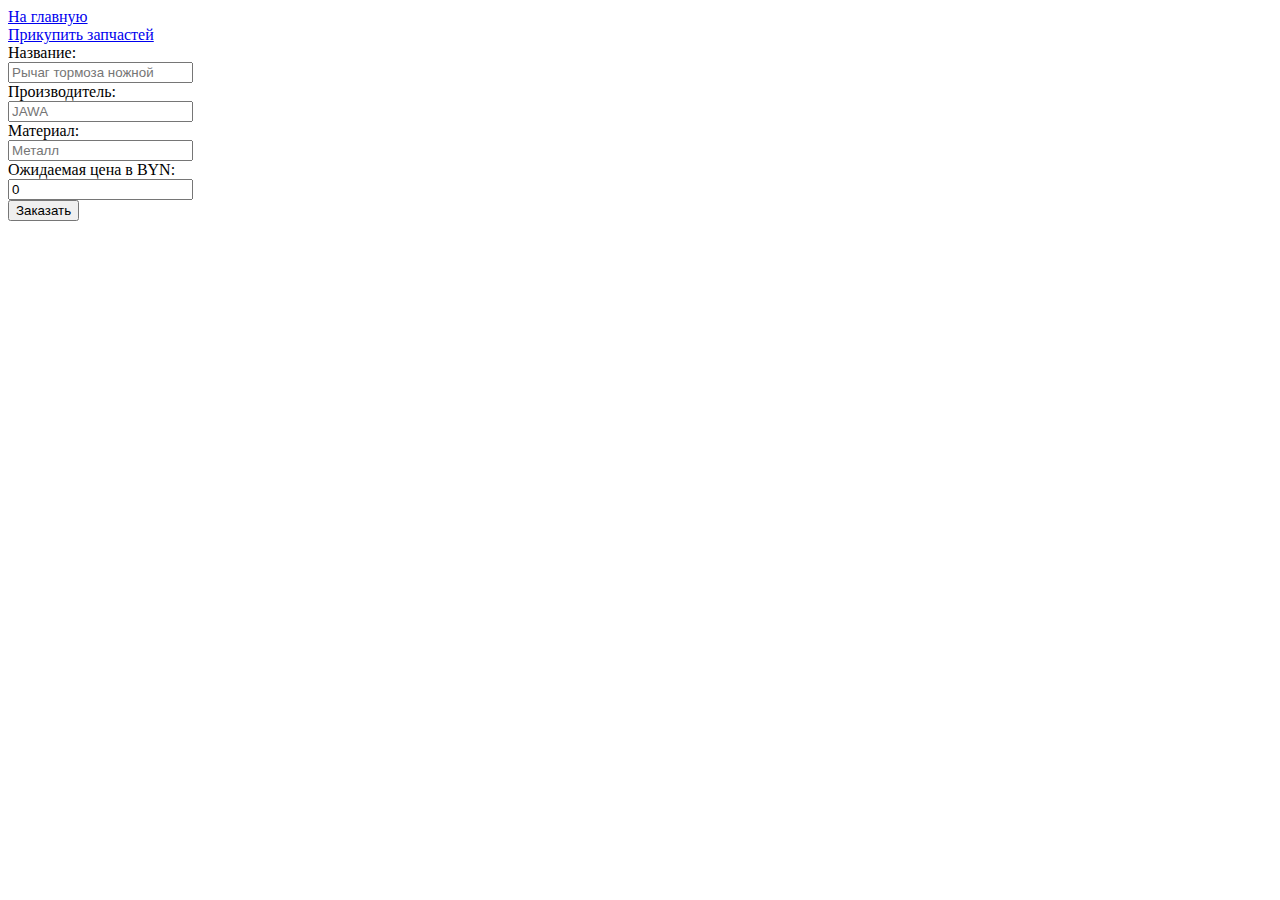
<file: item.html>
<!DOCTYPE html>
<html>
<div id="links">
    <a href="Index.html">На главную</a>
    <br>
    <a href="Items.html">Прикупить запчастей</a>
    <br>
</div>

<head>
    <title>Заказ чуда</title>
</head>

<body>
    <form action="Create" method="post">
        <label>Название:</label><br>
        <input type="text" name="name" placeholder="Рычаг тормоза ножной"><br>
        <label>Производитель:</label><br>
        <input type="text" name="producer" placeholder="JAWA"><br>
        <label>Материал:</label><br>
        <input type="text" name="material" placeholder="Металл"><br>
        <label>Ожидаемая цена в BYN:</label><br>
        <input type="number" required name="price" min="0" value="0" step="0.01" placeholder="0.00"><br>
        <input type="submit" value="Заказать">
    </form>
</body>

</html>
</file>
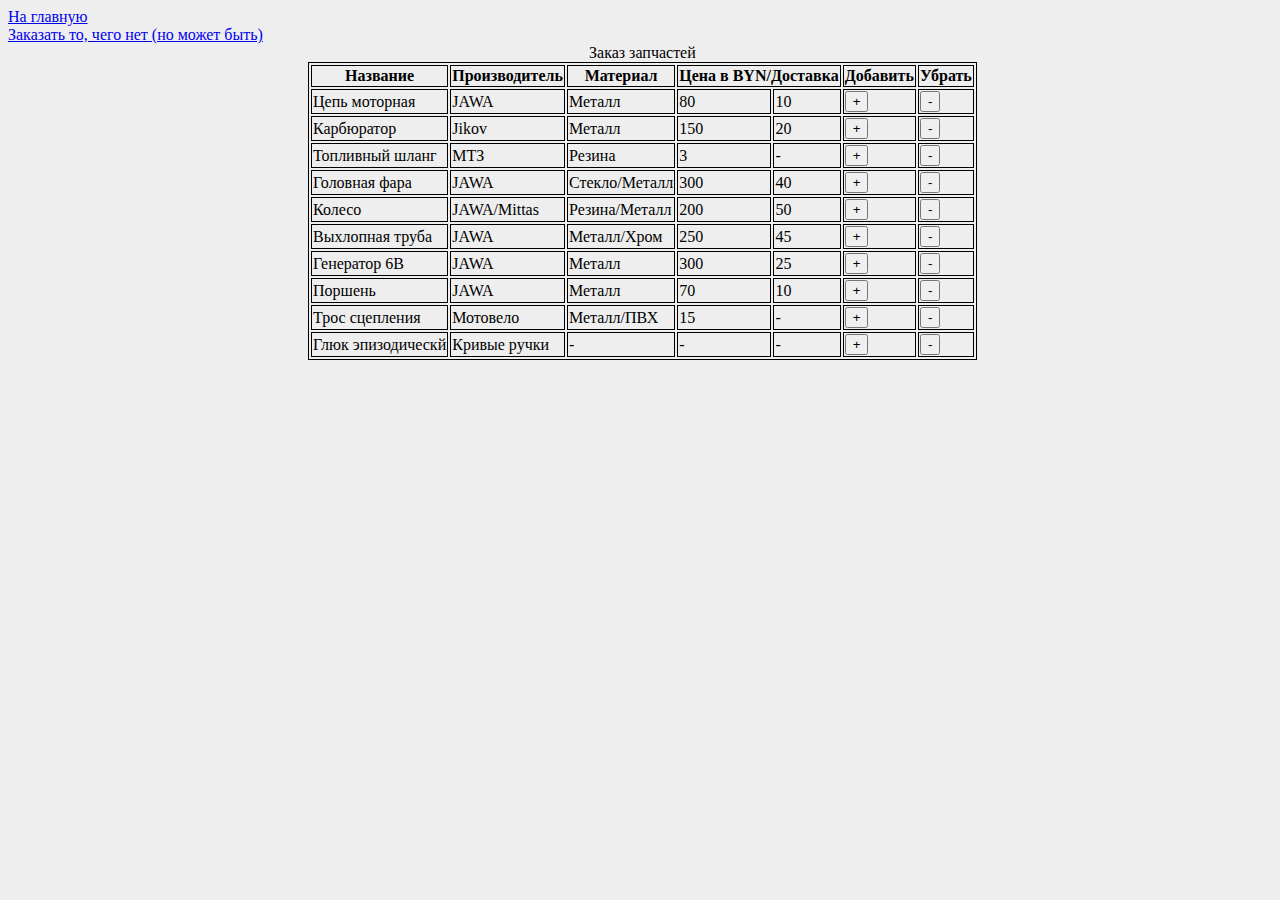
<file: items.html>
<Index class="thml"></Index>
<!DOCTYPE html>

<html lang="en">

<head>
    <meta charset="UTF-8">
    <meta name="viewport" content="width=device-width, initial-scale=1.0">
    <meta http-equiv="X-UA-Compatible" content="ie=edge">
    <title>Запчасти</title>
    <link rel="stylesheet" href="style.css">
</head>

<body>
    <div id="links">
        <a href="Index.html">На главную</a>
        <br>
        <a href="Item.html">Заказать то, чего нет (но может быть)</a>
        <br>
    </div>
    <div id="table">
        <br>
        <br>
        <table>
            <caption>Заказ запчастей</caption>
            <thead>
                <tr>
                    <th>Название</th>
                    <th>Производитель</th>
                    <th>Материал</th>
                    <th colspan="2">Цена в BYN/Доставка</th>
                    <th>Добавить</th>
                    <th>Убрать</th>
                </tr>
            </thead>
            <!-- 1 -->
            <tr>
                <td>Цепь моторная</td>
                <td>JAWA</td>
                <td>Металл</td>
                <td>80</td>
                <td>10</td>
                <td><input type="button" alt="+" value="+"></td>
                <td><input type="button" alt="-" value="-"></td>
            </tr>
            <!-- 2 -->
            <tr>
                <td>Карбюратор</td>
                <td>Jikov</td>
                <td>Металл</td>
                <td>150</td>
                <td>20</td>
                <td><input type="button" alt="+" value="+"></td>
                <td><input type="button" alt="-" value="-"></td>
            </tr>
            <!-- 3 -->
            <tr>
                <td>Топливный шланг</td>
                <td>МТЗ</td>
                <td>Резина</td>
                <td>3</td>
                <td>-</td>
                <td><input type="button" alt="+" value="+"></td>
                <td><input type="button" alt="-" value="-"></td>
            </tr>
            <!-- 4 -->
            <tr>
                <td>Головная фара</td>
                <td>JAWA</td>
                <td>Стекло/Металл</td>
                <td>300</td>
                <td>40</td>
                <td><input type="button" alt="+" value="+"></td>
                <td><input type="button" alt="-" value="-"></td>
            </tr>
            <!-- 5 -->
            <tr>
                <td>Колесо</td>
                <td>JAWA/Mittas</td>
                <td>Резина/Металл</td>
                <td>200</td>
                <td>50</td>
                <td><input type="button" alt="+" value="+"></td>
                <td><input type="button" alt="-" value="-"></td>
            </tr>
            <!-- 6 -->
            <tr>
                <td>Выхлопная труба</td>
                <td>JAWA</td>
                <td>Металл/Хром</td>
                <td>250</td>
                <td>45</td>
                <td><input type="button" alt="+" value="+"></td>
                <td><input type="button" alt="-" value="-"></td>
            </tr>
            <!-- 7 -->
            <tr>
                <td>Генератор 6В</td>
                <td>JAWA</td>
                <td>Металл</td>
                <td>300</td>
                <td>25</td>
                <td><input type="button" alt="+" value="+"></td>
                <td><input type="button" alt="-" value="-"></td>
            </tr>
            <!-- 8 -->
            <tr>
                <td>Поршень</td>
                <td>JAWA</td>
                <td>Металл</td>
                <td>70</td>
                <td>10</td>
                <td><input type="button" alt="+" value="+"></td>
                <td><input type="button" alt="-" value="-"></td>
            </tr>
            <!-- 9 -->
            <tr>
                <td>Трос сцепления</td>
                <td>Мотовело</td>
                <td>Металл/ПВХ</td>
                <td>15</td>
                <td>-</td>
                <td><input type="button" alt="+" value="+"></td>
                <td><input type="button" alt="-" value="-"></td>
            </tr>
            <!-- 10 -->
            <tr>
                <td>Глюк эпизодическй</td>
                <td>Кривые ручки</td>
                <td>-</td>
                <td>-</td>
                <td>-</td>
                <td><input type="button" alt="+" value="+"></td>
                <td><input type="button" alt="-" value="-"></td>
            </tr>
            </tbody>
        </table>
    </div>
</body>

</html>
</file>
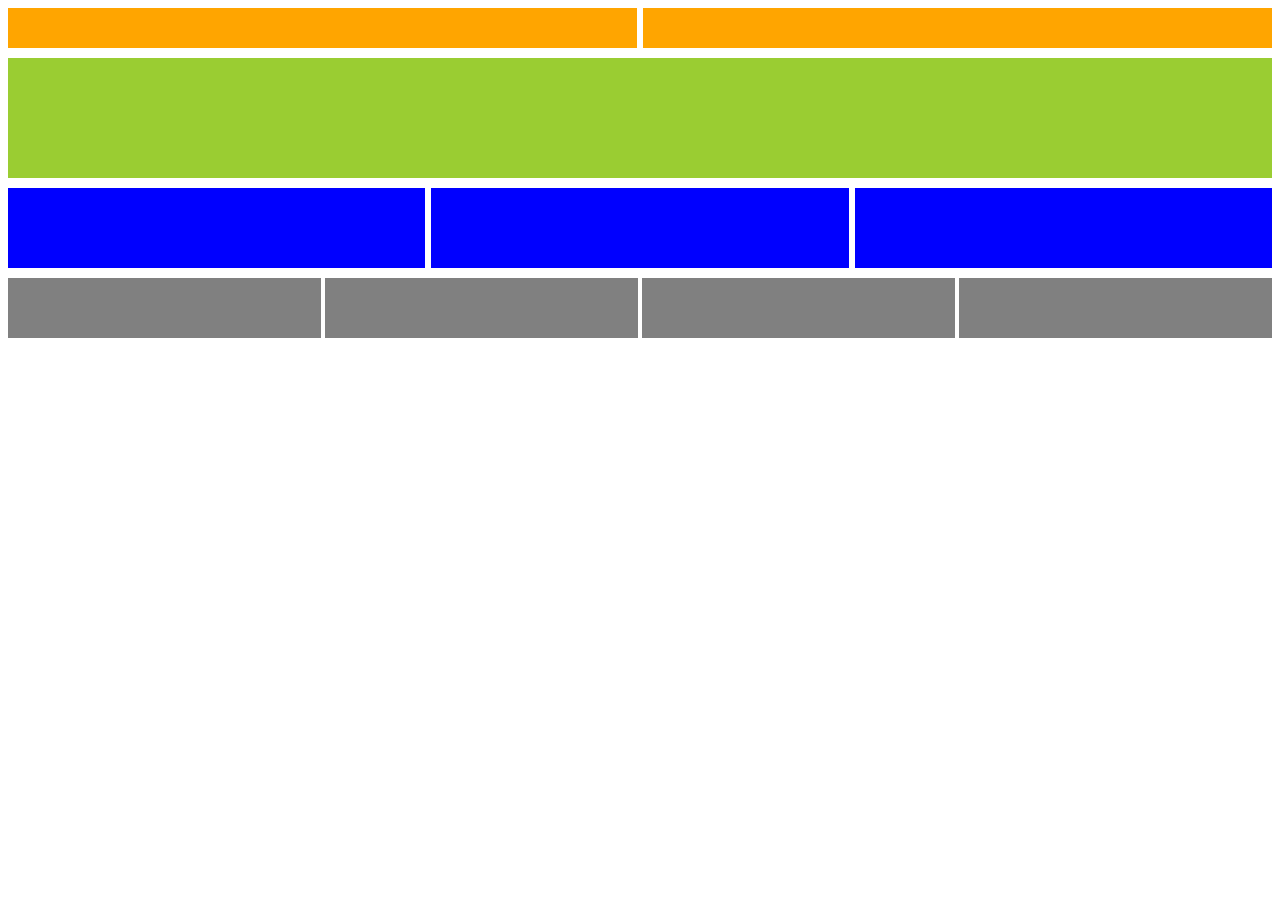
<file: L2/l2-task1_1.html>
<!DOCTYPE html>
<html lang="en">

<head>
    <meta charset="UTF-8">
    <meta name="viewport" content="width=device-width, initial-scale=1.0">
    <meta http-equiv="X-UA-Compatible" content="ie=edge">
    <title>Homework Lection 2 task 1 Block</title>
    <link rel="stylesheet" type="text/css" href="./l2-style1_1.css">
</head>

<body>
    <!-- Rectangle 1 -->
    <div class="row">
        <div class="Rectangle1"></div>
        <div class="Rectangle1"></div>
    </div>
    <!-- Rectangle 2 -->
    <div class="row">
        <div class="Rectangle2"></div>
    </div>
    <!-- Rectangle 3 -->
    <div class="row"> 
        <div class="Rectangle3"></div>
        <div class="Rectangle3"></div>
        <div class="Rectangle3"></div>
    </div> 
    <!-- Rectangle 4 -->
    <div class="row"> 
        <div class="Rectangle4"></div>
        <div class="Rectangle4"></div>
        <div class="Rectangle4"></div>
        <div class="Rectangle4"></div>
    </div> 
</body>

</html>
</file>
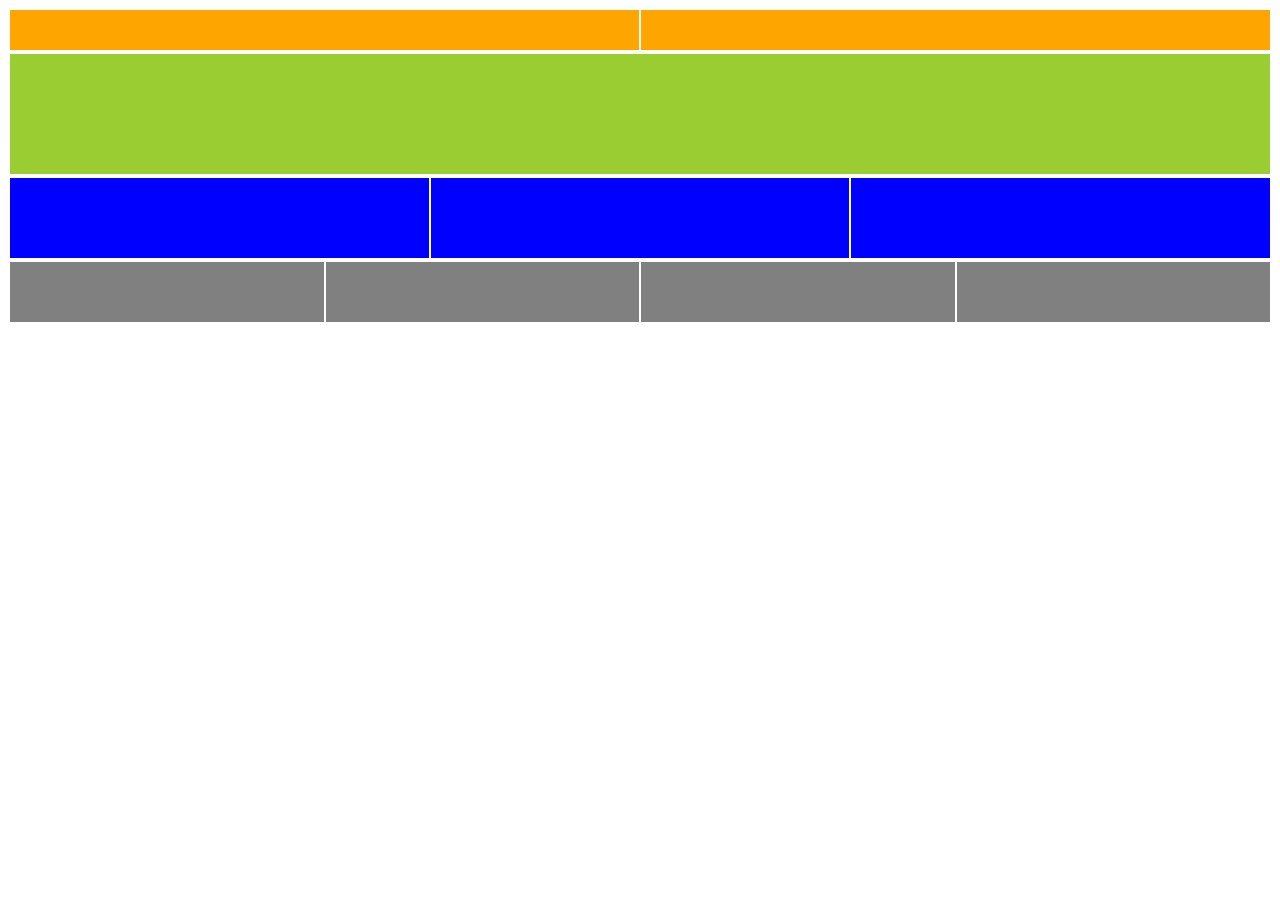
<file: L2/l2-task1_2.html>
<!DOCTYPE html>
<html lang="en">

<head>
    <meta charset="UTF-8">
    <meta name="viewport" content="width=device-width, initial-scale=1.0">
    <meta http-equiv="X-UA-Compatible" content="ie=edge">
    <title>Homework Lection 2 task 1 Tabular</title>
    <link rel="stylesheet" type="text/css" href="./l2-style1_2.css">
</head>

<body>
    <table>
        <tbody>
            <!-- Rectangle 1 -->
            <tr>
                <table>
                    <tbody>
                        <tr id="Rectangle1">
                            <td></td>
                            <td></td>
                        </tr>
                    </tbody>
                </table>
            </tr>
            <!-- Rectangle 2 -->
            <tr>
                <table>
                    <tbody>
                        <tr id="Rectangle2">
                            <td></td>
                        </tr>
                    </tbody>
                </table>
            </tr>
            <!-- Rectangle 3 -->
            <tr>
                <table>
                    <tbody>
                        <tr id="Rectangle3">
                            <td></td>
                            <td></td>
                            <td></td>
                        </tr>
                    </tbody>
                </table>
            </tr>
            <!-- Rectangle 4 -->
            <tr>
                <table>
                    <tbody>
                        <tr id="Rectangle4">
                            <td></td>
                            <td></td>
                            <td></td>
                            <td></td>
                        </tr>
                    </tbody>
                </table>
            </tr>
        </tbody>
    </table>
</body>
</html>
</file>
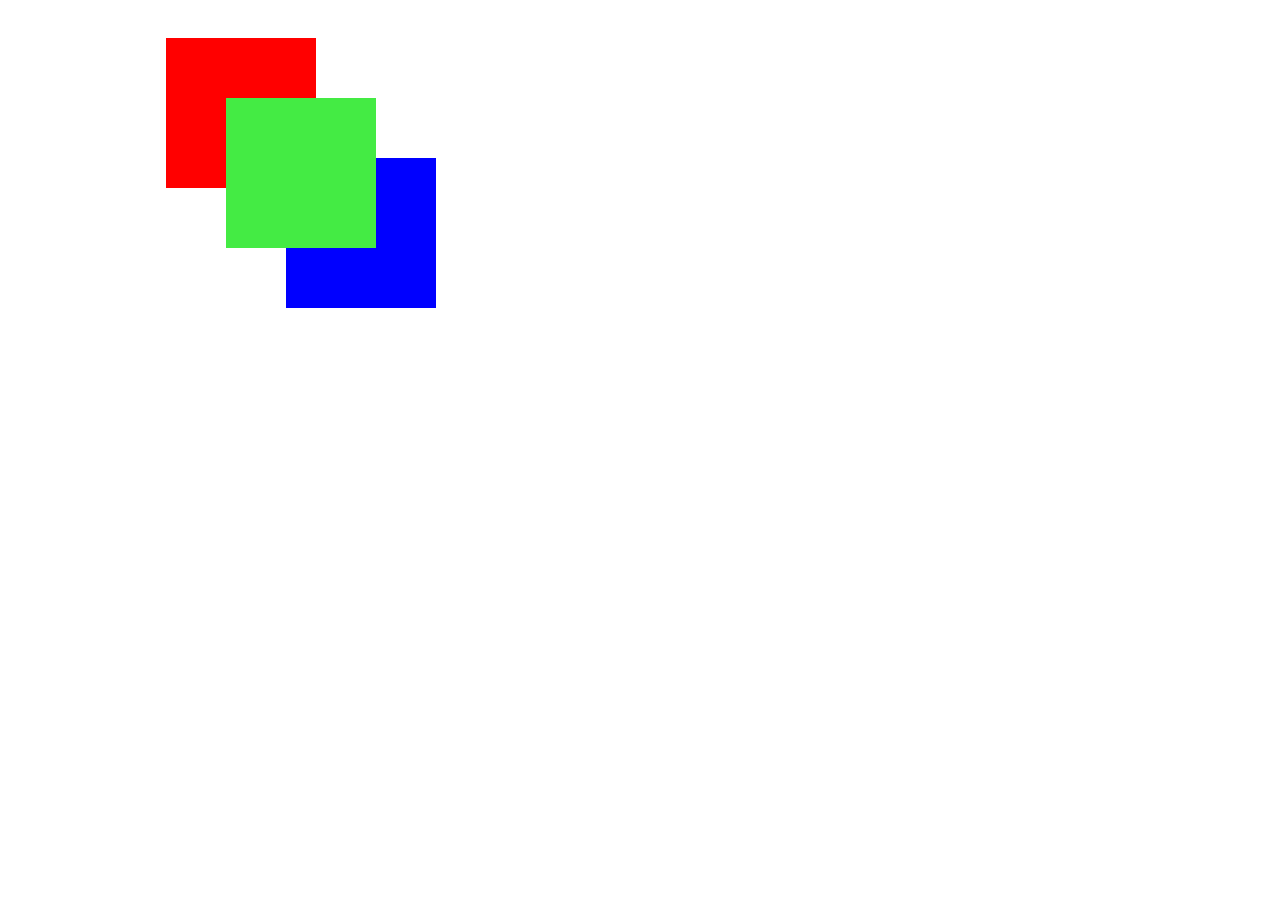
<file: L2/l2-task2.html>
<!DOCTYPE html>
<html lang="en">

<head>
    <meta charset="UTF-8">
    <meta name="viewport" content="width=device-width, initial-scale=1.0">
    <meta http-equiv="X-UA-Compatible" content="ie=edge">
    <title>Homework Lection 2 task 2</title>
    <link rel="stylesheet" href="./l2-style2.css">
</head>

<body>
    <div style="position:absolute; width:300px; height:300px; margin-left: 10%;">
        <div id="square" style="top: 10%; left: 10%; background-color:red"></div>
        <div id="square" style="top: 30%; left: 30%; background-color:rgb(68, 235, 68)"></div>
        <div id="square" style="top: 50%; left: 50%; background-color:blue; z-index: -1;"></div>
</body>

</html>
</file>
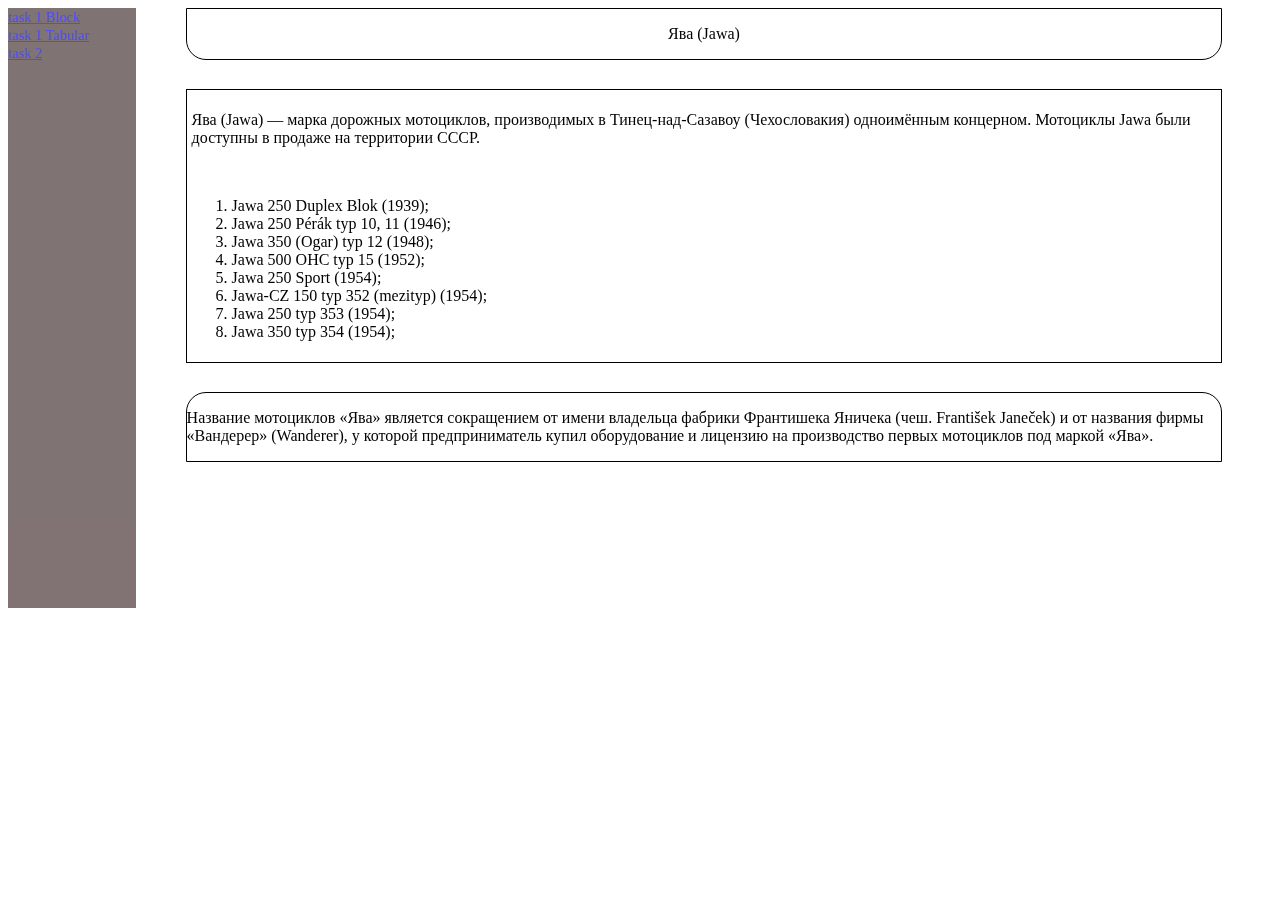
<file: L2/l2-task3.html>
<!DOCTYPE html>
<html lang="en">

<head>
    <meta charset="UTF-8">
    <meta name="viewport" content="width=device-width, initial-scale=1.0">
    <meta http-equiv="X-UA-Compatible" content="ie=edge">
    <title>Homework Lection 2 task 3</title>
    <link rel="stylesheet" href="./l2-style3.css">
    <style>

    </style>
</head>

<body>
    <div id="sidebar">
        <a href="./l2-task1_1.html">task 1 Block</a><br>
        <a href="./l2-task1_2.html">task 1 Tabular</a><br>
        <a href="./l2-task2.html">task 2</a>
    </div>

    <div id="main">
        <div id="header"><p>Ява (Jawa)
            <br>
        </p></div>
        <div id="central">
            <p>Ява (Jawa) — марка дорожных мотоциклов, производимых в Тинец-над-Сазавоу (Чехословакия) одноимённым концерном. Мотоциклы Jawa были доступны в продаже на территории СССР. 
            </p>
            <br>
            <ol type="1">
                    <li>Jawa 250 Duplex Blok (1939); </li>
                    <li>Jawa 250 Pérák typ 10, 11 (1946); </li>
                    <li>Jawa 350 (Ogar) typ 12 (1948); </li>
                    <li>Jawa 500 OHC typ 15 (1952); </li>
                    <li>Jawa 250 Sport (1954); </li>
                    <li>Jawa-CZ 150 typ 352 (mezityp) (1954); </li>
                    <li>Jawa 250 typ 353 (1954); </li>
                    <li>Jawa 350 typ 354 (1954); </li>
            </ol>
        </div>
        <div id="footer"><p>Название мотоциклов «Ява» является сокращением от имени владельца фабрики Франтишека Яничека (чеш. František Janeček) и от названия фирмы «Вандерер» (Wanderer), у которой предприниматель купил оборудование и лицензию на производство первых мотоциклов под маркой «Ява». </p></div>
    </div>

</body>

</html>
</file>
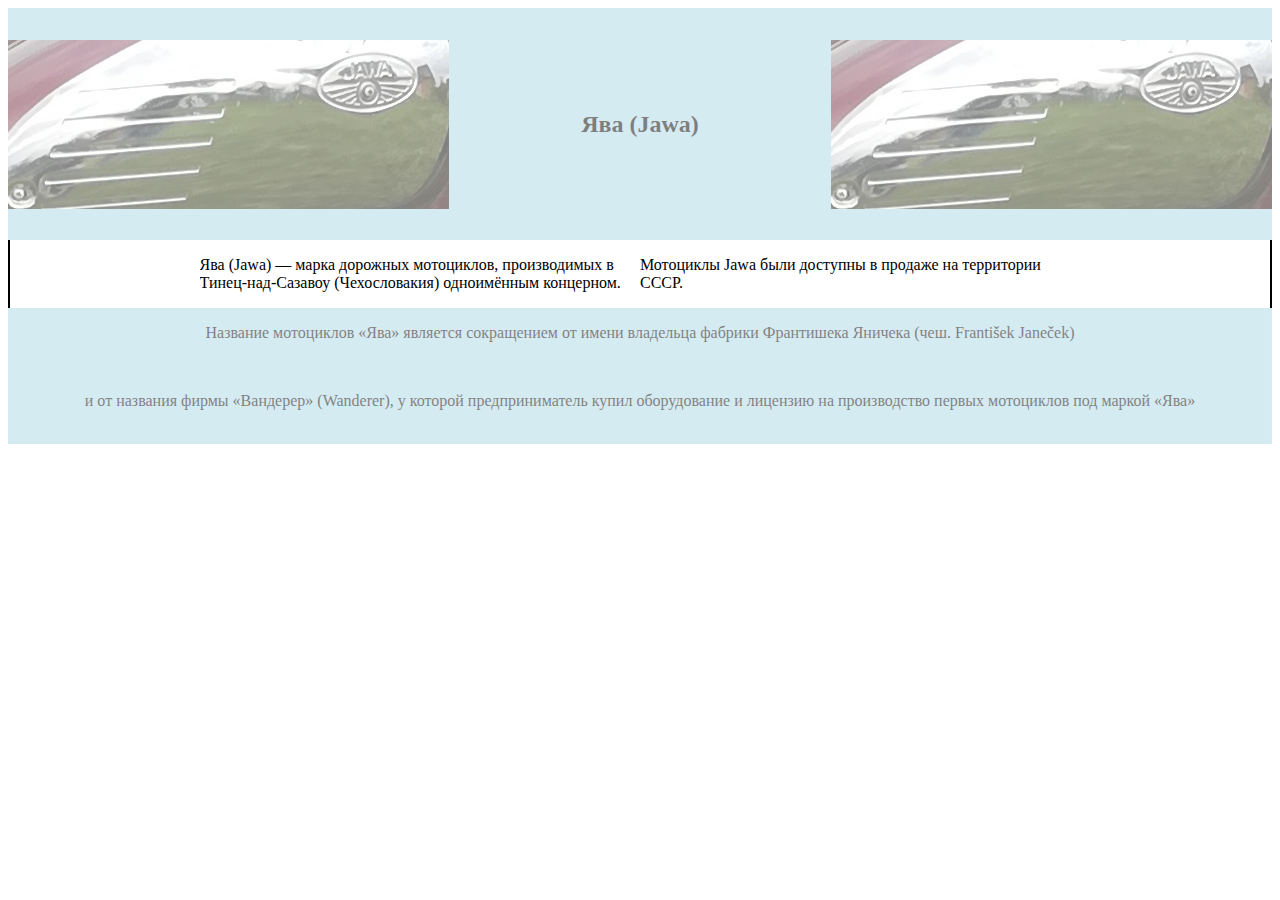
<file: L2/l2-task4.html>
<!DOCTYPE html>
<html lang="en">

<head>
    <meta charset="UTF-8">
    <meta name="viewport" content="width=device-width, initial-scale=1.0">
    <meta http-equiv="X-UA-Compatible" content="ie=edge">
    <title>Homework Lection 2 task 4</title>
    <link rel="stylesheet" href="./l2-style4.css">
 </head>

<body>
    <header>
        <img  id="image_logo" src="./Resources/logo.jpg" >
        <h2>Ява (Jawa)</h2>
        <img id="image_logo" src="./Resources/logo.jpg" >
    </header>
    <article>
        <div id="column" style="float:left;">
            <p>Ява (Jawa) — марка дорожных мотоциклов, производимых в Тинец-над-Сазавоу (Чехословакия) одноимённым концерном.</p>
        </div>
        <div id="column" style="float:right;">
            <p>Мотоциклы Jawa были доступны в продаже на территории СССР.</p>
        </div>
    </article>
    <footer>
         <p style="text-align: center">Название мотоциклов «Ява» является сокращением от имени владельца фабрики Франтишека Яничека (чеш. František Janeček)</p> <br>
        <p style="text-align: center">и от названия фирмы «Вандерер» (Wanderer), у которой предприниматель купил оборудование и лицензию на производство первых мотоциклов под маркой «Ява»</p> <br>


    </footer>
</body>

</html>
</file>
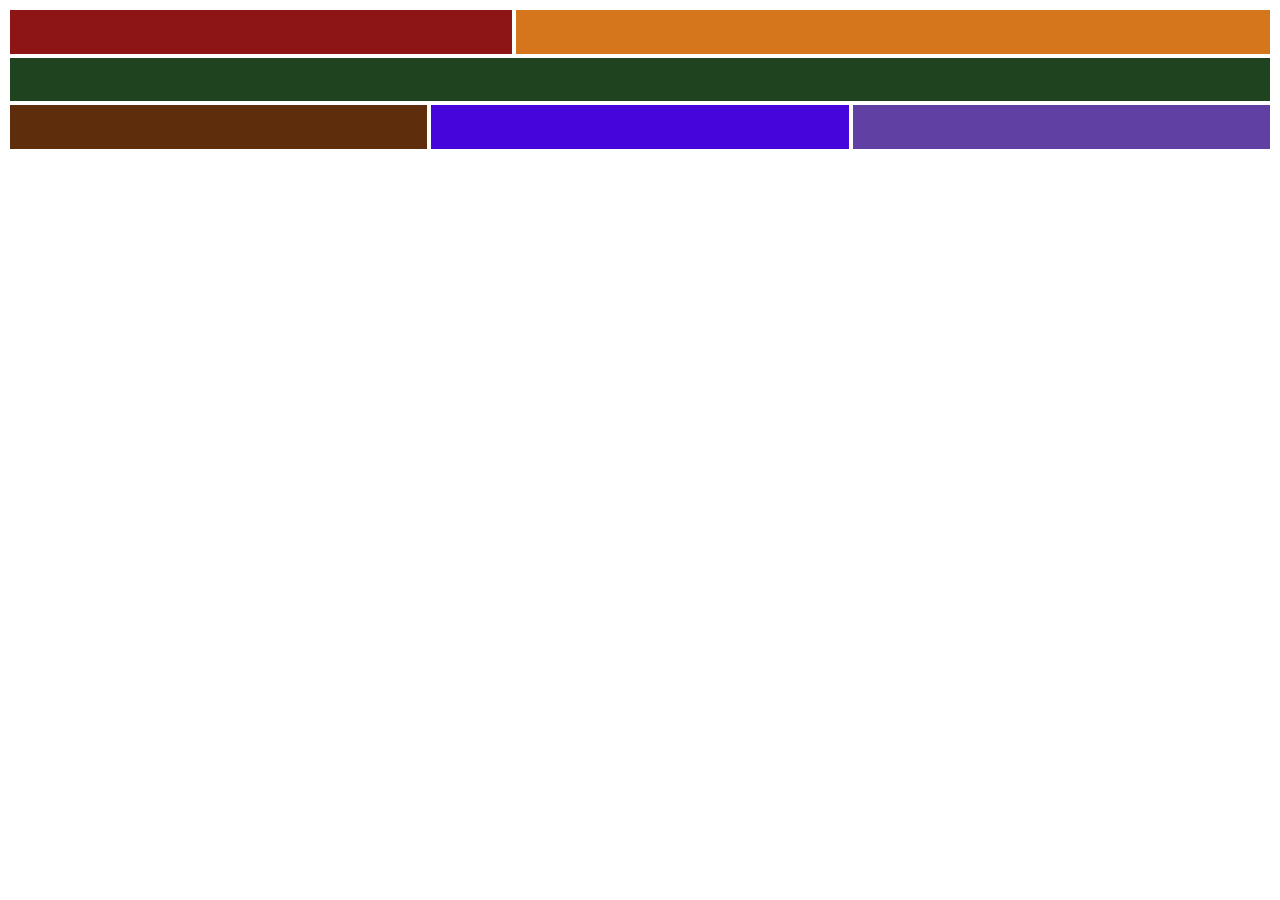
<file: L2/l2-task5.html>
<!DOCTYPE html>
<html lang="en">
<head>
    <meta charset="UTF-8">
    <meta name="viewport" content="width=device-width, initial-scale=1.0">
    <meta http-equiv="X-UA-Compatible" content="ie=edge">
    <title>Homework Lection 2 task 5</title>
    <link rel="stylesheet" href="./l2-style5.css">
</head>
<body>
    <div class="Rtable">        
        <div class="Rtable-cell Rtable-cell-1">
                <br>
        </div>
        <div class=" Rtable-cell Rtable-cell-2">
                <br>
        </div>
        <div class="Rtable-cell Rtable-cell-3">
                <br>
        </div>
        <div class="Rtable-cell Rtable-cell-4">
                <br>
        </div>
        <div class="Rtable-cell Rtable-cell-5">
                <br>
        </div>
        <div class="Rtable-cell Rtable-cell-6">
                <br>
        </div>        
    </div>
</body>
</html>
</file>
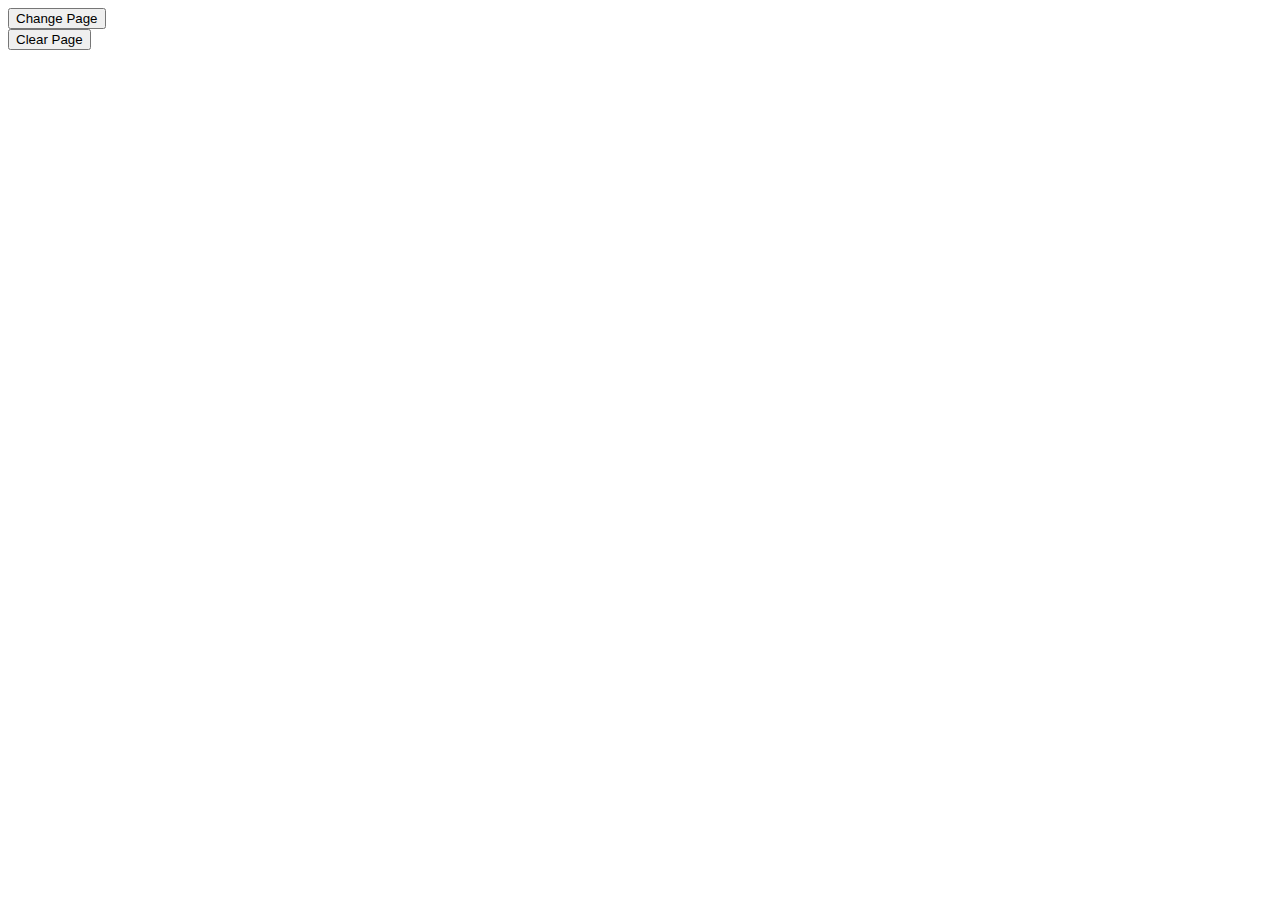
<file: L3/Task2.html>
<!DOCTYPE html>
<html>

<body>
    <button onclick="changePage()">Change Page</button>
    <br />
    <button onclick="clearPage()">Clear Page</button>

    <script src="Script/task2.js"></script>
</body>

</html>
</file>
<file: style.css>
body {
  font-family: Georgia, "Times New Roman", Times, serif;
  background-color: #EEEEEE }
img {
  height: "800px";
  width: "800px";
}
div {
  float: left;
}
table, th, td {
  border: 1px solid black;
}
#image {
  height: "800px"; 
  width: "800px"; 
/*   max-width: 400px; */
/*   max-height: 800px; */
/*   display:block; */
/*   overflow:scroll; */
  }
#text {
  width: 800px; 
  max-width: 800px;
  padding: 10px;
  margin: 10px;
/*   max-height: 800px; */
/*   display:block; */
/*   overflow:scroll; */
  }
#list { width: 500px;
  
}
#links { width: 300px;
  
}
</file>
<file: L2/l2-style1_1.css>
* {
   box-sizing: border-box;
   margin-bottom: 5px;
   overflow: auto;
}
div.row {
  display: flex;
  justify-content: space-between;
}
 div.Rectangle1 {
   width: 49.8%;
   height: 40px;
   background-color: orange;
 }
 div.Rectangle2 {
    width: 100%;
    height: 120px;
    background-color:yellowgreen;
 }
 div.Rectangle3 {
  width: 33%;
  height: 80px;
  background-color:blue;
}
div.Rectangle4 {
  width: 24.8%;
  height: 60px;
  background-color:grey;
}
</file>
<file: L2/l2-style1_2.css>
table {
    width:100%;
}
tr#Rectangle1{
    height:40px;
    background-color: orange;    
}
tr#Rectangle2{
    height:120px;
    background-color: yellowgreen;    
}
tr#Rectangle3{
    height:80px;
    background-color: blue;    
}
tr#Rectangle4{
    height:60px;
    background-color: grey;    
}
</file>
<file: L2/l2-style2.css>
div#square {
    position: absolute;
    height: 150px;
    width: 150px;
}
</file>
<file: L2/l2-style3.css>
#main {
    display: flex;
    flex-direction: column;
    width: 90%;
    position: absolute;
    left: 10%;            
}
#header {
    height: 15%;
    width: 90%;
    border-bottom-left-radius: 20px;
    border-bottom-right-radius: 20px;
    text-align: center;
}
#central {
    /* height: 50vh; */
    padding: 5px;
}
#footer {
    height: 15%;
    width: 90%;
    border-top-left-radius: 20px;
    border-top-right-radius: 20px;
}
#header, #central, #footer {
    border: 1px solid black;
    box-sizing: border-box;
    margin-bottom: 2.5%;
    margin-left: 5%;
    margin-right: 5%;
}
#sidebar {
    width: 10%;
    height: 600px;
    position: fixed;
    opacity: 0.7;
    color: rgb(11, 8, 209);
 /*   border: 1px solid black; */
    background-color: rgb(75, 56, 56);
    box-sizing: border-box;
}
#sidebar a:hover {
    color: rgb(1, 1, 12);
}
#sidebar>a {
    font-family: cursive;
    font-size: 90%;
}
</file>
<file: L2/l2-style4.css>
* {
    overflow: auto;
}
header {
    width: 100%;
    height: 10%;
    display: flex;
    background-color: lightblue;
    justify-content: space-between;
    align-items: center;
    opacity: 0.5;
    object-fit: contain;
}
header:hover {
    background-color: blue;
}
article {
    width: 100%;
    padding-left: 15%;
    padding-right: 15%;
    border-left: solid 2px black;
    border-right: solid 2px black;
    box-sizing: border-box;
}
#image_logo{
    height: 80%;
    margin-top: 2.5%;
    margin-bottom: 2.5%;    
}
#column {
    width: 50%;
}
footer {
    width: 100%;
    max-height: 15%;
    background-color: lightblue;
    opacity: 0.5;
}
footer:hover {
    background-color: rgba(0, 0, 0, 1);
}
</file>
<file: L2/l2-style5.css>
.Rtable {
    display: inline-flex;
    justify-content: flex-start;
    width: 100%;
    flex-wrap: wrap;
    margin: 0 0 3em 0;
    padding: 0;
}

.Rtable-cell {
    box-sizing: border-box;
    flex-grow: 1;
    padding: 0.8em 1.2em;
    overflow: hidden;
    border: solid 2px white;
}

@media screen and (min-device-width: 1080px) {
    .Rtable-cell-1 {
        width: 40%;
        background-color: rgb(141, 21, 21);
    }

    .Rtable-cell-2 {
        width: 60%;
        background-color: rgb(214, 118, 28);
    }

    .Rtable-cell-3 {
        width: 100%;
        background-color: rgb(31, 66, 31);
    }

    .Rtable-cell-4 {
        width: 33.33%;
        background-color: rgb(94, 46, 12);
    }

    .Rtable-cell-5 {
        width: 33.33%;
        background-color: rgb(70, 6, 219);
    }

    .Rtable-cell-6 {
        width: 33.33%;
        background-color: rgb(97, 64, 163);
    }
}

/*iPads*/
@media only screen and (min-device-width : 768px) and (max-device-width : 1024px) {
    .Rtable-cell-1 {
        width: 40%;
        background-color: rgb(214, 118, 28);
    }

    .Rtable-cell-2 {
        width: 60%;
        background-color: rgb(97, 64, 163);
    }

    .Rtable-cell-3 {
        width: 100%;
        background-color: rgb(141, 21, 21);
    }

    .Rtable-cell-4 {
        width: 50%;
        background-color: rgb(31, 66, 31);
    }

    .Rtable-cell-5 {
        width: 50%;
        background-color: rgb(70, 6, 219);
    }

    .Rtable-cell-6 {
        display: none;
    }
}

/*iPhones*/
@media only screen and (min-device-width : 320px) and (max-device-width : 812px) {
    .Rtable-cell-1 {
        display: none;
    }

    .Rtable-cell-2 {
        width: 100%;
        background-color: rgb(31, 66, 31);
    }

    .Rtable-cell-3 {
        width: 100%;
        background-color: rgb(97, 64, 163);
    }

    .Rtable-cell-4 {
        width: 100%;
        background-color: rgb(141, 21, 21);
    }

    .Rtable-cell-5 {
        display: none;
    }

    .Rtable-cell-6 {
        display: none;
    }
}
</file>
